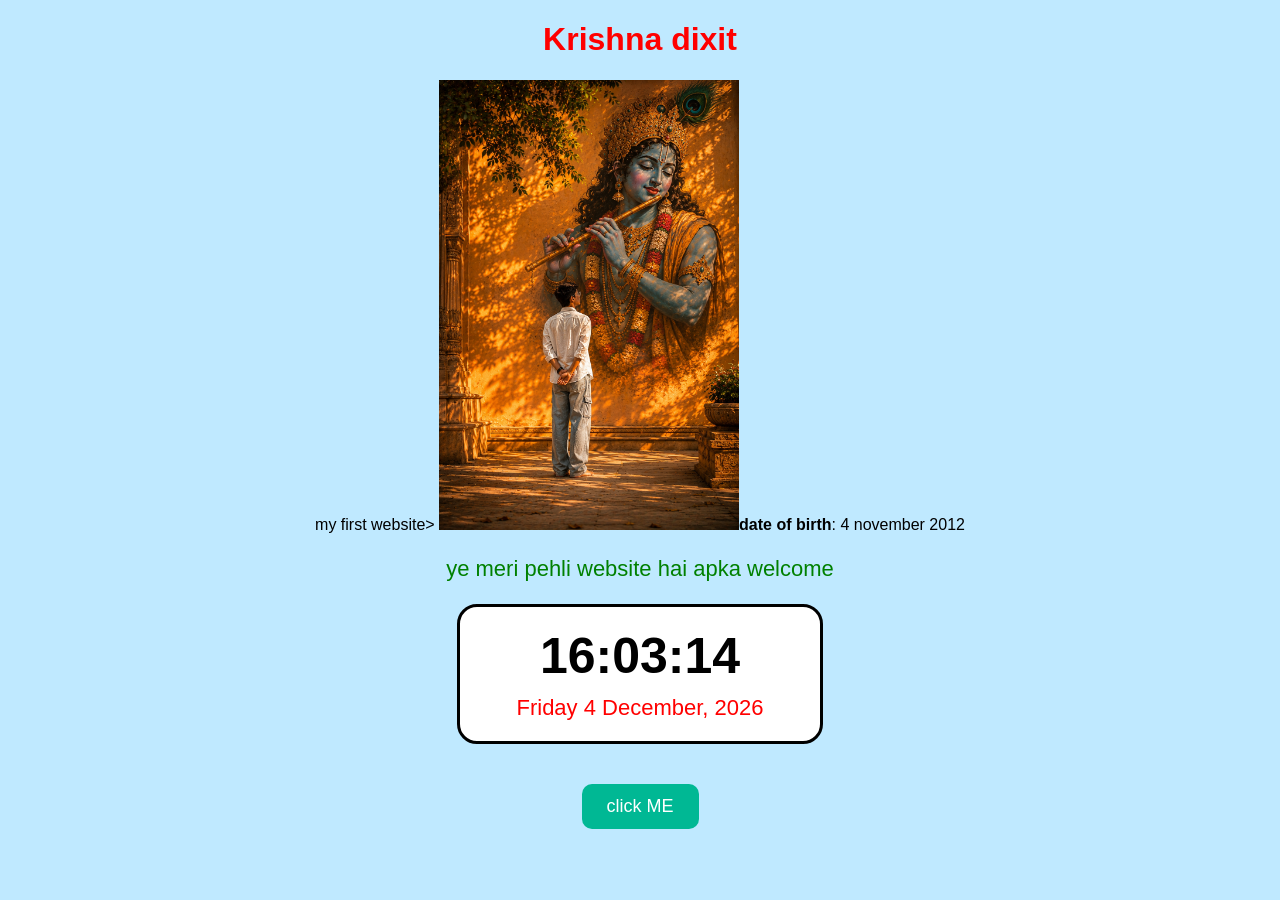
<file: index.HTML>
<!DOCTYPE html>
<html>
<head>
<h1> Krishna dixit</h1>

   <tittle> my first website>
  
   <link rel="stylesheet" href="style.css">

</head>
<body>
  
    <img src="yuvii.png" alt="image"width="300"length="299"
  
<p><b>date of birth</b>: 4 november 2012</p>

   <p>
       ye meri pehli website hai apka welcome </p>
     
    
      <div class="clock-box">
      <div id="clock"></div>
      <div id="date"></div>
       </div>
      <button onclick="welcomeMessage()"
       class="welcome-btn">
        click ME
        </button>

    <script src="script.js"></script>
</body>
</html>
</file>
<file: style.css>
body{
background:#bfe9ff;
text-align:center;
font-family:Arial,sans-serif;
}
h1{
color:red;
}
p{
color:green;
font-size:22px;
}
.clock-box{
width:320px;
margin:20px auto;
padding:20px;
background:white;
border-radius:20px;
border:3px solid black;
}
#clock{
font-size:50px;
font-weight:bold;
color:black;
}
#date{
font-size:22px;
color:red;
margin-top:10px;
}
.welcome-btn{
margin-top:20px;
padding:12px 25px;
font-size:18px;
border:none;
border-radius:10px;
background:#00b894;
color:white;
cursor:pointer;
}
.welcome-btn:hover{
background:#009970;
}
.calculator{
width:320px;
margin:35px auto;
background:#222;
padding:20px;
border-radius:20px;
}
#display{
width:100%;
height:55px;
font-size:28px;
text-align:right;
padding:10px;
box-sizing:border-box;
border:none;
border-radius:10px;
margin-bottom:15px;
}
.calc-buttons{
display:grid;
grid-template-columns:repeat(4,1fr);
gap:10px;
}
.calc-buttons button{
height:60px;
border:none;
border-radius:10px;
background:#ff9800;
color:white;
font-size:22px;
cursor:pointer;
}
.calc-buttons button:hover{
background:#e68900;
}
.zero{
grid-column:span 4;
}
</file>
